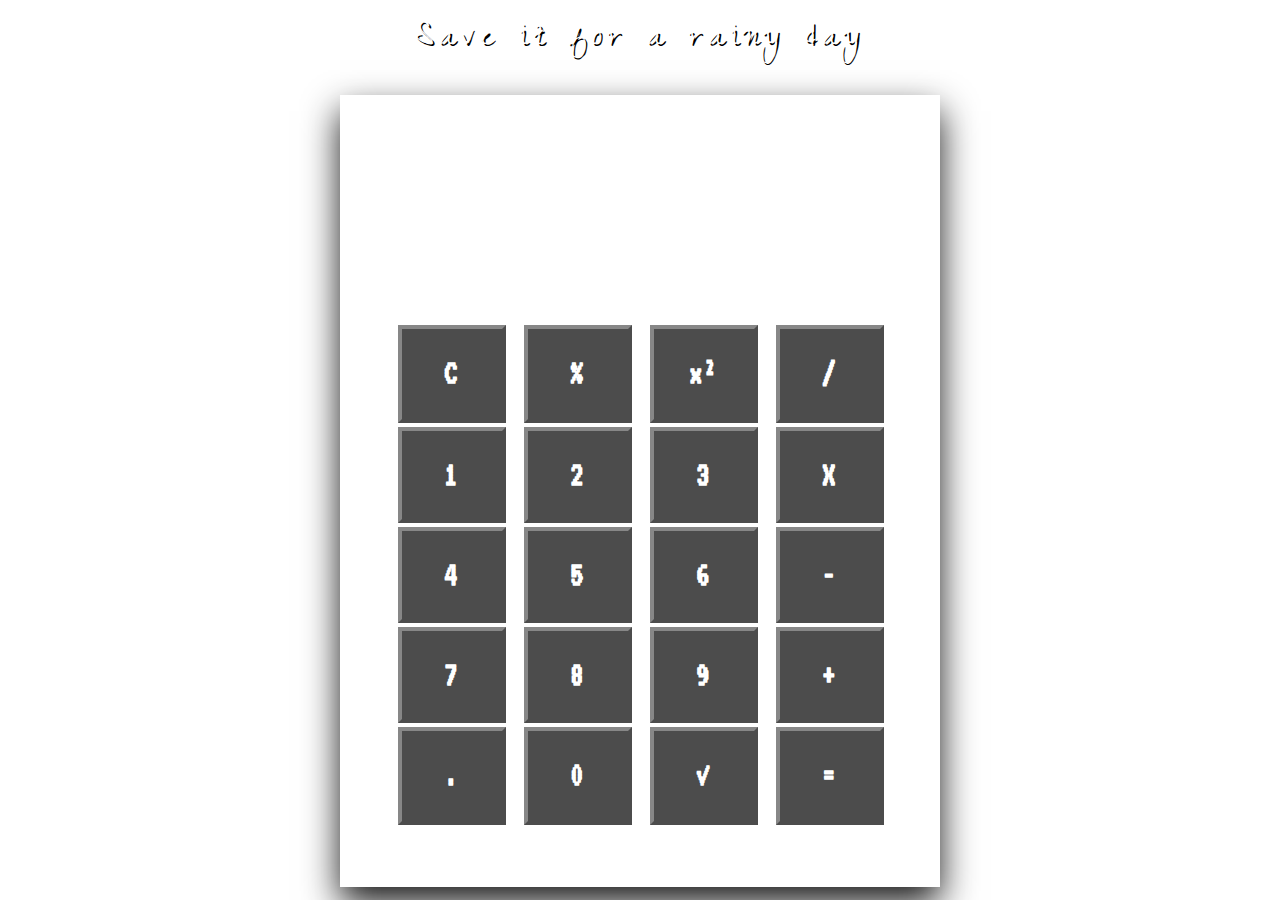
<file: calculator-project/calculator.html>
<!DOCTYPE html>
<html lang="en">
<head>
    <!-- Global site tag (gtag.js) - Google Analytics -->
    <script async src="https://www.googletagmanager.com/gtag/js?id=UA-107046805-1"></script>
    <script>
        window.dataLayer = window.dataLayer || [];
        function gtag(){dataLayer.push(arguments);}
        gtag('js', new Date());

        gtag('config', 'UA-107046805-1');
    </script>
    <meta charset="UTF-8">
    <title>Calculator</title>
    <link rel="stylesheet" href="https://maxcdn.bootstrapcdn.com/bootstrap/3.3.7/css/bootstrap.min.css">
    <link rel="stylesheet" href="calculator.css">
    <link href="https://fonts.googleapis.com/css?family=Annie+Use+Your+Telescope|Fredericka+the+Great|Kranky|Nova+Square|VT323|Zeyada" rel="stylesheet">
</head>
<body>
<h1>Save it for a rainy day</h1>
<div class="container">
    <div class="calc-body">
    <div class="row">
        <input type="text" id="left-operand" value="">
        <input type="text" id="operatorId" value="">
        <input type="text" id="right-operand" value="">
    </div> <!-- Row 1: End -->
    <div class="row">
        <input type="button" class="button" id="btn-clear" value="C">
        <input type="button" class="button special" id="btn-percent" value="%">
        <input type="button" class="button special" id="btn-squared" value="x&sup2;">
        <input type="button" class="button operatorClass" id="btn-divide" value="/">
    </div>
    <div class="row">
        <input type="button" class="button number" id="btn1" value="1">
        <input type="button" class="button number" id="btn2" value="2">
        <input type="button" class="button number" id="btn3" value="3">
        <input type="button" class="button operatorClass" id="btn-multiply" value="X">
    </div>
    <div class="row">
        <input type="button" class="button number" id="btn4" value="4">
        <input type="button" class="button number" id="btn5" value="5">
        <input type="button" class="button number" id="btn6" value="6">
        <input type="button" class="button operatorClass" id="btn-minus" value="-">
    </div>
    <div class="row">
        <input type="button" class="button number" id="btn7" value="7">
        <input type="button" class="button number" id="btn8" value="8">
        <input type="button" class="button number" id="btn9" value="9">
        <input type="button" class="button operatorClass" id="btn-plus" value="+">
    </div>
    <div class="row">
        <input type="button" class="button number" id="btn-decimal" value=".">
        <input type="button" class="button number" id="btn0" value="0">
        <input type="button" class="button special" id="btn-sqrt" value="&#8730;">
        <input type="button" class="button" id="btn-equal" value="=">
    </div>
    </div><!-- Calc Body -->
</div> <!-- Container -->

<script src="https://code.jquery.com/jquery-3.2.1.js" integrity="sha256-DZAnKJ/6XZ9si04Hgrsxu/8s717jcIzLy3oi35EouyE=" crossorigin="anonymous"></script>
<script text="text/javascript" src="https://maxcdn.bootstrapcdn.com/bootstrap/3.3.7/js/bootstrap.min.js"></script>
<script text="text/javascript" src="calculator.js"></script>

</body>
</html>
</file>
<file: calculator-project/calculator.css>
* {
    text-align: center;
    -webkit-box-sizing: border-box;
    -moz-box-sizing: border-box;
    box-sizing: border-box;
}

body {
    background: url('https://az616578.vo.msecnd.net/files/responsive/cover/main/desktop/2016/08/13/6360670335816709561877596775_635838328234606825-1082304514_rainy_day_wallpaper_2.jpeg') center center fixed;
    -webkit-background-size: cover;
    -moz-background-size: cover;
    -o-background-size: cover;
    background-size: cover;
    font-family: 'VT323', monospace;
    font-size: 17px;

}

h1 {
    font-family: 'Zeyada', cursive;
    letter-spacing: 6px;
    text-shadow: 2px 2px #000;
    color: #fff;
}

.container {
    padding: 2%;
}

.calc-body {
    margin: 0 auto;
    width: 300px;
    padding-top: 50px;
    padding-bottom: 30px;
    background: rgba(255, 255, 255, 0.5);
    box-shadow: 0 8px 17px 0 rgba(0, 0, 0, 0.9);
    transform: scale(2, 2);
    transform-origin: top;

}
input[type='text']
{
    border: transparent;
    background-color: #fff;
    width: 100px;
    margin-bottom: 10px;
    margin-right: -7px;
}
input[type='text']:nth-of-type(2){
    width: 13%;



}

input {
    padding: 15px;

}

input[type=button] {
    margin: 1px;
    background-color: #000;
    color: #fff;
    padding: 10px 15px;
    opacity: 0.7;
    font-weight: bold;
    width:54px;
    display: inline-block;
}
</file>
